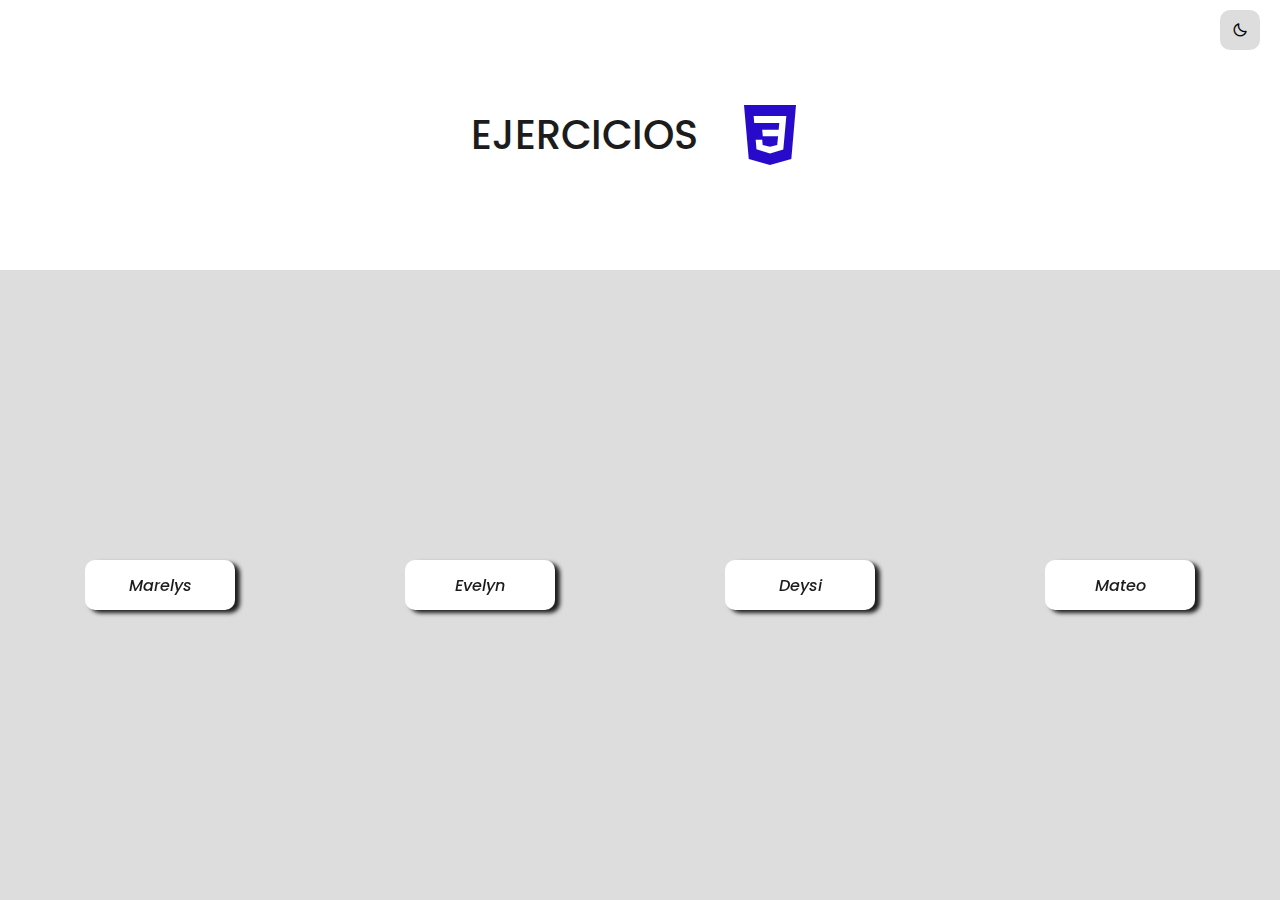
<file: index.html>
<!DOCTYPE html>
<html lang="en">
<head>
    <meta charset="UTF-8">
    <meta name="viewport" content="width=device-width, initial-scale=1.0">
    <title>CSS</title>
     <link rel="shorticon " href="./icon/image-81.ico" type="image/x-icon">
    <script src="./darkmode.js" defer></script>
    <link rel="stylesheet" href="style.css" type="text/css">

   
    <link href='https://unpkg.com/boxicons@2.1.4/css/boxicons.min.css' rel='stylesheet'>
</head>

<body >
    <aside class="mode-dl">
        <i class='bx bx-moon iMode'></i>
        <i class='bx bx-sun iMode'  ></i>
    </aside>
    <header class="title-icon">
       <span class="title text-head"> EJERCICIOS </span>
        <i class='bx bxl-css3 text-head cs'></i>
    </header>
    <section class="exersice-css">
        <a href="./marelys/ejerciciosMarelys.html" class="btn1">
            <span class="nameBtn">Marelys</span>
            <i class='bx bxs-pointer'></i>
        </a>
        <a href="./evelyn/ejercicioEvely.html" class="btn2">
            <span class="nameBtn">Evelyn</span>
            <i class='bx bxs-pointer'></i>
        </a>
        <a href="./Deysi/ejerciciosDeysi.html" class="btn3">
            <span class="nameBtn">Deysi</span>
            <i class='bx bxs-pointer'></i>
        </a>
        <a href="./Mateo/Mateo.html" class="btn4">
            <span class="nameBtn">Mateo</span>
            <i class='bx bxs-pointer'></i>
        </a>
    </section>
</body>  
</html>
</file>
<file: style.css>
@import url('https://fonts.googleapis.com/css2?family=Poppins:ital,wght@0,100;0,200;0,300;0,400;0,500;0,600;0,700;0,800;0,900;1,100;1,200;1,300;1,400;1,500;1,600;1,700;1,800;1,900&display=swap');

*{
    margin: 0;
    padding: 0;
    box-sizing: border-box;
    font-family: "Poppins", sans-serif;
    user-select: none;
    color: var(--basis-color);
}
/*_____________________*/
:root{
    --body-color:#DDD;
    --header-color:#FFF;
    --back-btn:#fff;
    --dr-shadow:#1c1c1e;
    --dr-color:#f8f8f8;
    --log-color:#270aca;
    --basis-color:#1c1c1c;
    --btn-mode:#dddf;
    --i-color:#fff;
    --i-mode:#050505;
}
/*___________-*/
body{
    background: var(--body-color);
    display: grid;
    grid-template-rows: 30vh 1fr;
    min-height: 100vh;
}

body.Dark{
    --body-color:#201f1f;
    --header-color:#000000;
    --section-color:#DDD;
    --back-btn:#000000;
    --dr-shadow:#1c1c1e;
    --dr-color:#f8f8f8;
    --log-color:#ffffff;
    --basis-color:#f5e9e9;
    --btn-mode:rgb(95, 94, 94);
    --i-color:#fff;
    --i-mode:#DDD;
}

body.Dark .bx-sun{
    opacity: 1;
}
body.Dark .bx-moon{
    opacity: 0;
}
body.Dark .btn4:hover .nameBtn{
    color: #1c1c1c;
}
body.Dark .btn4:hover i{
    color: #1c1c1c;
}
/*______________*/
.title-icon{
    background: var(--header-color);
    
    grid-row: 1/2;
    display: flex;
    justify-content: center;
    align-items: center;
    gap: 2rem;
}
.text-head{
    font-size: 40px;
    font-weight: 500;
}
.cs{
    font-size: 80px;
    color:var(--log-color);
}
/*_________________--*/
.exersice-css{
    background: #ffffff00;
    grid-row: 2/3;
    display: grid;
    
    grid-template-columns: repeat(auto-fill,
    minmax(300px, 1fr));
    justify-content: center;
    align-items: center;
}
.exersice-css a{
    padding: 20px;
    background: var(--back-btn);
    min-width: 150px;
    margin: auto;
    border: none;
    border-radius: 10px;
    filter: drop-shadow(5px  3px 2px  var(--dr-shadow));
    transition: .3s ease-in-out;
    position: relative;
    overflow: hidden;
    margin: auto;
    padding: 25px; 
}
.nameBtn{
    z-index: 100;
    font-weight: 500 ;
    font-style: italic;
    position: absolute;
    top: 50%;
    left: 50%;
    transform: translateY(-50%) translateX(-50%);
    transition: .3s ease-in-out;
}
a:hover .nameBtn{
    left: 40%;
    color: var(--dr-color);
}
.btn1::after{
    content: "";
    position: absolute;
    width: 100%;
    height: 100%;
    background: #20b923;
    top: 0;
    left: -100%;
    z-index: -1;
    transition: .29s ease-out;
    border-radius: 10px;
}
.btn1:hover::after{
    left: 0;
}
.btn2::after{
    content: "";
    position: absolute;
    width: 100%;
    height: 100%;
    background: #e03c26;
    top: 0;
    left: -100%;
    z-index: -1;
    transition: .29s ease-out;
    border-radius: 10px;
}
.btn2:hover::after{
    left: 0;
}
.btn3::after{
    content: "";
    position: absolute;
    width: 100%;
    height: 100%;
    background: #8626e0;
    top: 0;
    left: -100%;
    z-index: -1;
    transition: .29s ease-out;
    border-radius: 10px;
}
.btn3:hover::after{
    left: 0;
}
.btn4::after{
    content: "";
    position: absolute;
    width: 100%;
    height: 100%;
    background: #26e0b1;
    top: 0;
    left: -100%;
    z-index: -1;
    transition: .29s ease-out;
    border-radius: 10px;
}
.btn4:hover::after{
    left: 0;
    
}

.exersice-css a:hover{
    filter: drop-shadow(0px  0px 2px  var(--dr-shadow)) ;

}

.bxs-pointer{
    position: absolute;
    top: 50%;
    transform: translateY(-50%);
    left:  -20%;
    transition: .3s ease-in-out;
    color: var(--i-color);
    
    font-size: 19px;
}
.exersice-css a:hover .bxs-pointer{
    left: 80%;
}
/*__________________________________----------------*/

.mode-dl{
    position: fixed;
    background: var(--btn-mode);
    padding: 20px;
    top: 10px;
    right: 20px;
    border-radius: 10px;
}
.mode-dl i{
    position: absolute;
    top: 50%;
    left: 50%;
    transform: translateY(-50%) translateX(-50%);
}
.bx-sun{
    opacity: 0;
}
.iMode{
    color: var(--i-mode);
}
</file>
